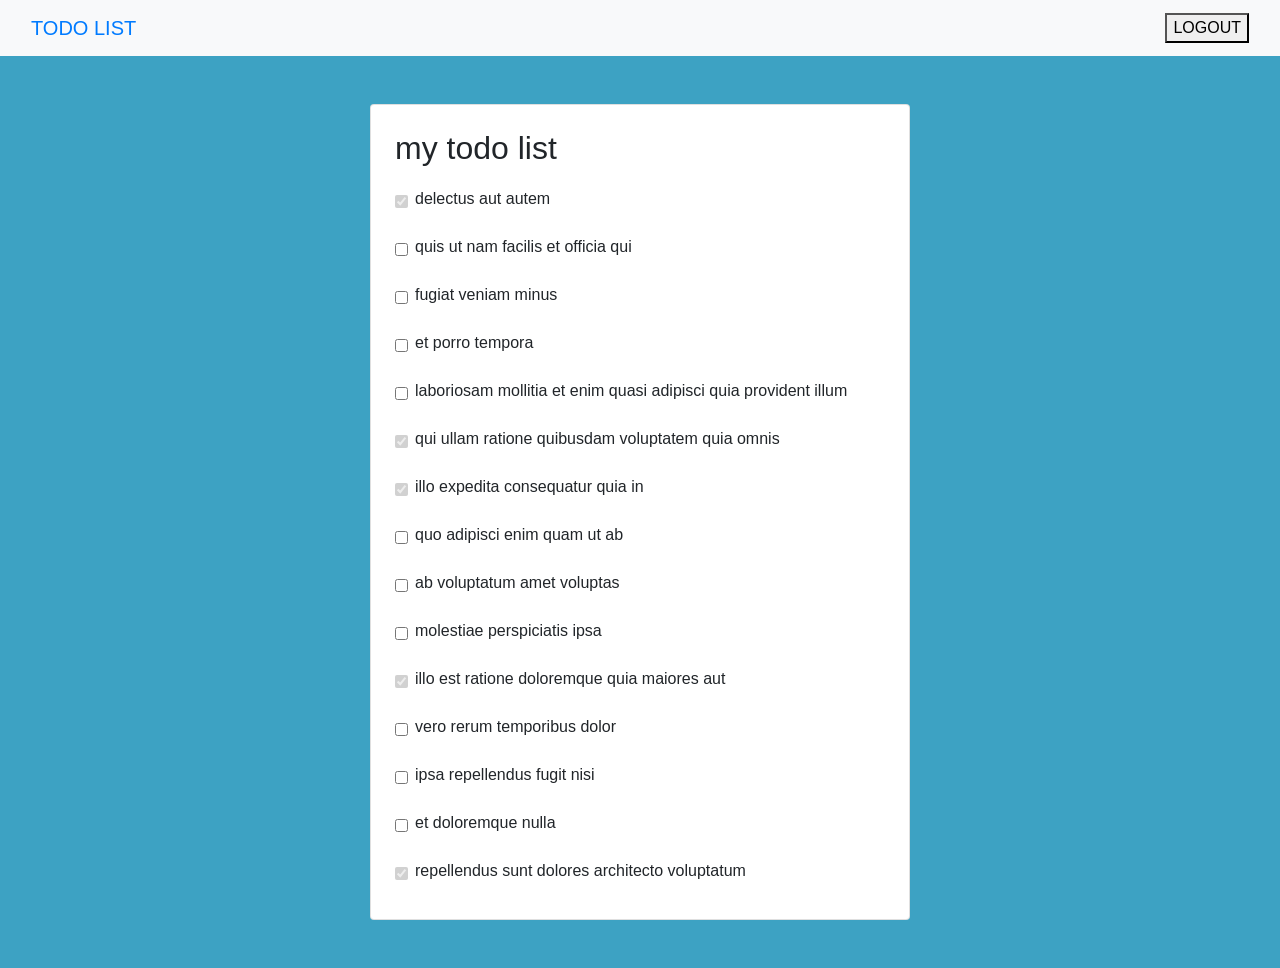
<file: index.html>
<!DOCTYPE html>
<html lang="en">
<head>
    <meta charset="UTF-8">
    <meta http-equiv="X-UA-Compatible" content="IE=edge">
    <meta name="viewport" content="width=device-width, initial-scale=1.0">
    <title>to do list</title>
    <link rel="stylesheet" href="https://cdn.jsdelivr.net/npm/bootstrap@4.5.3/dist/css/bootstrap.min.css" integrity="sha384-TX8t27EcRE3e/ihU7zmQxVncDAy5uIKz4rEkgIXeMed4M0jlfIDPvg6uqKI2xXr2" crossorigin="anonymous">
    <script src="https://cdn.jsdelivr.net/npm/bootstrap@4.5.3/dist/js/bootstrap.bundle.min.js" integrity="sha384-ho+j7jyWK8fNQe+A12Hb8AhRq26LrZ/JpcUGGOn+Y7RsweNrtN/tE3MoK7ZeZDyx" crossorigin="anonymous"></script>
    <script src="https://code.jquery.com/jquery-3.5.1.slim.min.js" integrity="sha384-DfXdz2htPH0lsSSs5nCTpuj/zy4C+OGpamoFVy38MVBnE+IbbVYUew+OrCXaRkfj" crossorigin="anonymous"></script>
    <script src="https://cdn.jsdelivr.net/npm/popper.js@1.16.1/dist/umd/popper.min.js" integrity="sha384-9/reFTGAW83EW2RDu2S0VKaIzap3H66lZH81PoYlFhbGU+6BZp6G7niu735Sk7lN" crossorigin="anonymous"></script>
    <script src="https://cdn.jsdelivr.net/npm/bootstrap@4.5.3/dist/js/bootstrap.min.js" integrity="sha384-w1Q4orYjBQndcko6MimVbzY0tgp4pWB4lZ7lr30WKz0vr/aWKhXdBNmNb5D92v7s" crossorigin="anonymous"></script>
    <link rel="stylesheet" href="styles.css">

</head>
<body>

  <nav class="navbar navbar-expand-lg bg-light">
    <div class="container-fluid">
      <a class="navbar-brand" href="#">TODO LIST</a>
      <button class="navbar-toggler" type="button" data-bs-toggle="collapse" data-bs-target="#navbarSupportedContent" aria-controls="navbarSupportedContent" aria-expanded="false" aria-label="Toggle navigation">
        <span class="navbar-toggler-icon"></span>
      </button>
     <a href="login.html"><BUtton>LOGOUT</BUtton></a>
          
          
      
    </div>
  </nav>







 <!-- <section class="vh-100" style="background-color: #3da2c3;">
    <div class="container7 py-5 h-100">
      <div class="row d-flex justify-content-center align-items-center h-100">
        <div class="col col-lg-8 col-xl-6">
          <div class="card rounded-3">
            <div class="card-body p-4">
                <h1>My to do list</h1>
                 <div class="form-check-input me-3"type="checkbox" id="myData">
              <ul class="list-group rounded-0" id="checkbox">
                
                 <li class="list-group-item border-0 d-flex align-items-center ps-0">
                  <input class="form-check-input me-3" type="checkbox" value="" aria-label=".."  >
               
                </li>
              </ul>
  
              
  
              
            </div>
          </div>
        </div>
      </div>
    </div>
  </section> 
</div> -->

<section class="vh-300" style="background-color: #3da2c3;">
  <div class="container py-5 h-100">
    <div class="row d-flex justify-content-center align-items-center h-100">
      <div class="col col-lg-8 col-xl-6">
        <div class="card rounded-3">
          <div class="card-body p-4">

            <p class="mb-2"><span class="h2 me-2">my todo list</span> </span>
                
          
             <div id="checkbox" >
            <ul class="list-group rounded-0">
              <li class="list-group-item border-0 d-flex align-items-center ps-0">
                <input class="form-check-input me-3" type="checkbox" value="" aria-label="..." checked disabled/>
                delectus aut autem
              </li>
              <li class="list-group-item border-0 d-flex align-items-center ps-0">
                <input class="form-check-input me-3" type="checkbox" value="" aria-label="..." />
                quis ut nam facilis et officia qui
              </li>
              <li class="list-group-item border-0 d-flex align-items-center ps-0">
                <input class="form-check-input me-3" type="checkbox" value="" aria-label="..." />
                fugiat veniam minus
              </li>
              <li class="list-group-item border-0 d-flex align-items-center ps-0">
                <input class="form-check-input me-3" type="checkbox" value="" aria-label="..." />
                et porro tempora
              </li>
              <li class="list-group-item border-0 d-flex align-items-center ps-0">
                <input class="form-check-input me-3" type="checkbox" value="" aria-label="..." />
                laboriosam mollitia et enim quasi adipisci quia provident illum
              </li>
            </ul>
            
            <ul class="list-group rounded-0">
              <li class="list-group-item border-0 d-flex align-items-center ps-0">
                <input class="form-check-input me-3" type="checkbox" value="" aria-label="..." checked disabled/>
                qui ullam ratione quibusdam voluptatem quia omnis
              </li>
              <li class="list-group-item border-0 d-flex align-items-center ps-0">
                <input class="form-check-input me-3" type="checkbox" value="" aria-label="..."checked disabled />
                illo expedita consequatur quia in
              </li>
              <li class="list-group-item border-0 d-flex align-items-center ps-0">
                <input class="form-check-input me-3" type="checkbox" value="" aria-label="..." />
                quo adipisci enim quam ut ab
              </li>
              <li class="list-group-item border-0 d-flex align-items-center ps-0">
                <input class="form-check-input me-3" type="checkbox" value="" aria-label="..." />
                ab voluptatum amet voluptas
              </li>
              <li class="list-group-item border-0 d-flex align-items-center ps-0">
                <input class="form-check-input me-3" type="checkbox" value="" aria-label="..." />
                molestiae perspiciatis ipsa
              </li>
            </ul>
            
            <ul class="list-group rounded-0">
              <li class="list-group-item border-0 d-flex align-items-center ps-0">
                <input class="form-check-input me-3 " type="checkbox" value=""  aria-label="..." checked disabled />
                illo est ratione doloremque quia maiores aut
              </li>
              <li class="list-group-item border-0 d-flex align-items-center ps-0">
                <input class="form-check-input me-3" type="checkbox" value="" aria-label="..." />
                vero rerum temporibus dolor
              </li>
              <li class="list-group-item border-0 d-flex align-items-center ps-0">
                <input class="form-check-input me-3" type="checkbox" value="" aria-label="..." />
                ipsa repellendus fugit nisi
              </li>
              <li class="list-group-item border-0 d-flex align-items-center ps-0">
                <input class="form-check-input me-3" type="checkbox" value="" aria-label="..." />
                et doloremque nulla
              </li>
              <li class="list-group-item border-0 d-flex align-items-center ps-0">
                <input class="form-check-input me-3" type="checkbox" value="" aria-label="..." checked disabled/>
                repellendus sunt dolores architecto voluptatum
              </li>
            </ul>
            </div>

            

            
          </div>
        </div>
      </div>
    </div>
  </div>
</section>




<script src="index.js"></script>





</body>
</html>
</file>
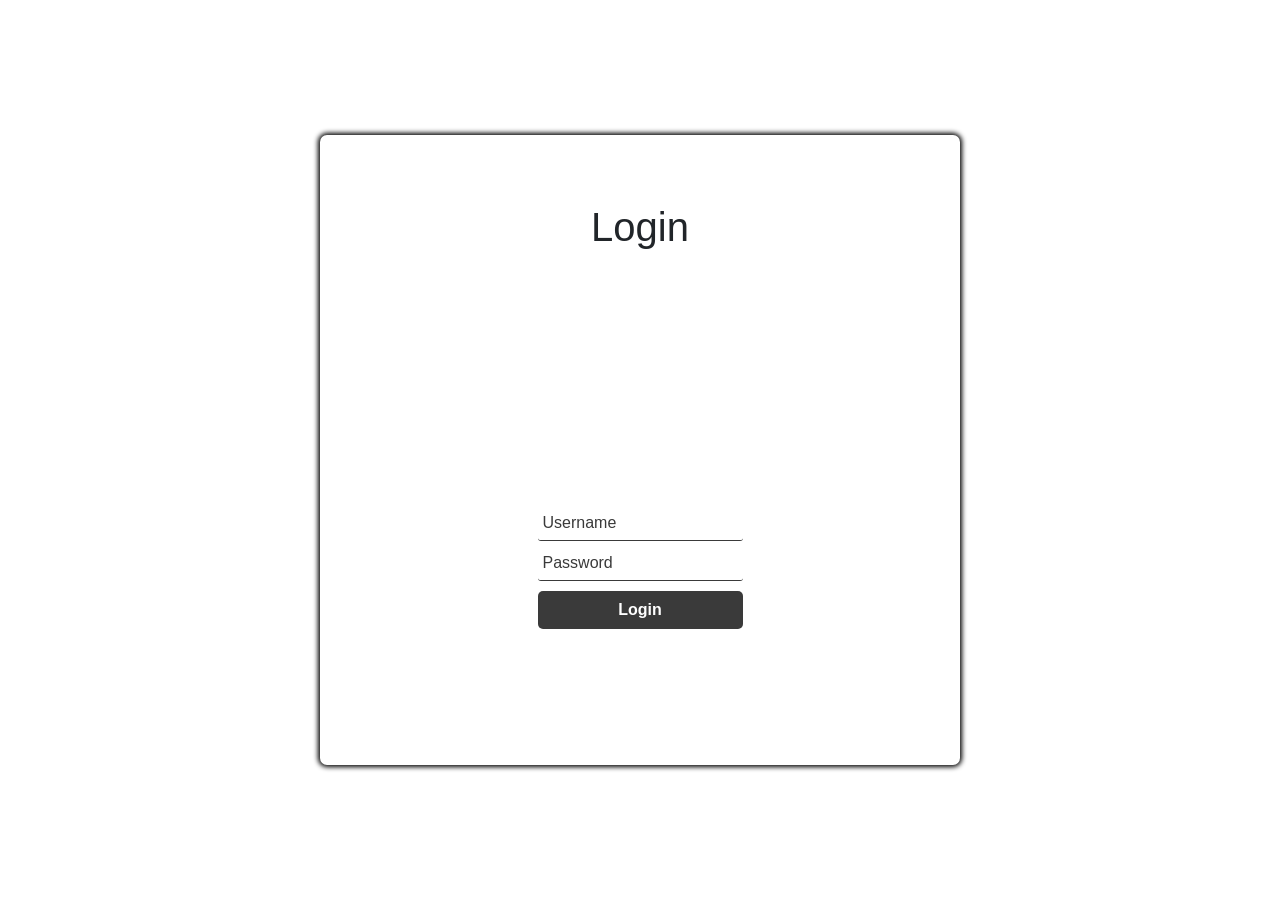
<file: login.html>
<!DOCTYPE html>
<html lang="en">
<head>
    <meta charset="UTF-8">
    <meta http-equiv="X-UA-Compatible" content="IE=edge">
    <meta name="viewport" content="width=device-width, initial-scale=1.0">
    <title>login</title>
    <link rel="stylesheet" href="style.css">
    <link rel="stylesheet" href="https://cdn.jsdelivr.net/npm/bootstrap@4.5.3/dist/css/bootstrap.min.css" integrity="sha384-TX8t27EcRE3e/ihU7zmQxVncDAy5uIKz4rEkgIXeMed4M0jlfIDPvg6uqKI2xXr2" crossorigin="anonymous">
    <script src="https://cdn.jsdelivr.net/npm/bootstrap@4.5.3/dist/js/bootstrap.bundle.min.js" integrity="sha384-ho+j7jyWK8fNQe+A12Hb8AhRq26LrZ/JpcUGGOn+Y7RsweNrtN/tE3MoK7ZeZDyx" crossorigin="anonymous"></script>
    <script src="https://code.jquery.com/jquery-3.5.1.slim.min.js" integrity="sha384-DfXdz2htPH0lsSSs5nCTpuj/zy4C+OGpamoFVy38MVBnE+IbbVYUew+OrCXaRkfj" crossorigin="anonymous"></script>
    <script src="https://cdn.jsdelivr.net/npm/popper.js@1.16.1/dist/umd/popper.min.js" integrity="sha384-9/reFTGAW83EW2RDu2S0VKaIzap3H66lZH81PoYlFhbGU+6BZp6G7niu735Sk7lN" crossorigin="anonymous"></script>
    <script src="https://cdn.jsdelivr.net/npm/bootstrap@4.5.3/dist/js/bootstrap.min.js" integrity="sha384-w1Q4orYjBQndcko6MimVbzY0tgp4pWB4lZ7lr30WKz0vr/aWKhXdBNmNb5D92v7s" crossorigin="anonymous"></script>
</head>
<body>
    
    </form> 
    <main id="main-holder">
        <h1 id="login-header">Login</h1>
        
        <div id="login-error-msg-holder">
          <p id="login-error-msg">Invalid username <span id="error-msg-second-line">and/or password</span></p>
        </div>
        
        <form id="login-form">
          <input type="text" name="username" id="username-field" class="login-form-field" placeholder="Username">
          <input type="password" name="password" id="password-field" class="login-form-field" placeholder="Password">
          <input type="submit" value="Login" id="login-form-submit" >
        </form>
      
      </main>
    <script src="log.js"></script>
</body>
</html>
</file>
<file: styles.css>
.divider:after,
  .divider:before {
    content: "";
    flex: 1;
    height: 1px;
    background: #eee;
  }
</file>
<file: style.css>
html {
    height: 100%;
  }
  
  body {
    height: 100%;
    margin: 0;
    font-family: Arial, Helvetica, sans-serif;
    display: grid;
    justify-items: center;
    align-items: center;
    background-color: #3a3a3a;
  }
  
  #main-holder {
    width: 50%;
    height: 70%;
    display: grid;
    justify-items: center;
    align-items: center;
    background-color: white;
    border-radius: 7px;
    box-shadow: 0px 0px 5px 2px black;
  }
  
  #login-error-msg-holder {
    width: 100%;
    height: 100%;
    display: grid;
    justify-items: center;
    align-items: center;
  }
  
  #login-error-msg {
    width: 23%;
    text-align: center;
    margin: 0;
    padding: 5px;
    font-size: 12px;
    font-weight: bold;
    color: #8a0000;
    border: 1px solid #8a0000;
    background-color: #e58f8f;
    opacity: 0;
  }
  
  #error-msg-second-line {
    display: block;
  }
  
  #login-form {
    align-self: flex-start;
    display: grid;
    justify-items: center;
    align-items: center;
  }
  
  .login-form-field::placeholder {
    color: #3a3a3a;
  }
  
  .login-form-field {
    border: none;
    border-bottom: 1px solid #3a3a3a;
    margin-bottom: 10px;
    border-radius: 3px;
    outline: none;
    padding: 0px 0px 5px 5px;
  }
  
  #login-form-submit {
    width: 100%;
    padding: 7px;
    border: none;
    border-radius: 5px;
    color: white;
    font-weight: bold;
    background-color: #3a3a3a;
    cursor: pointer;
    outline: none;
  }
</file>
